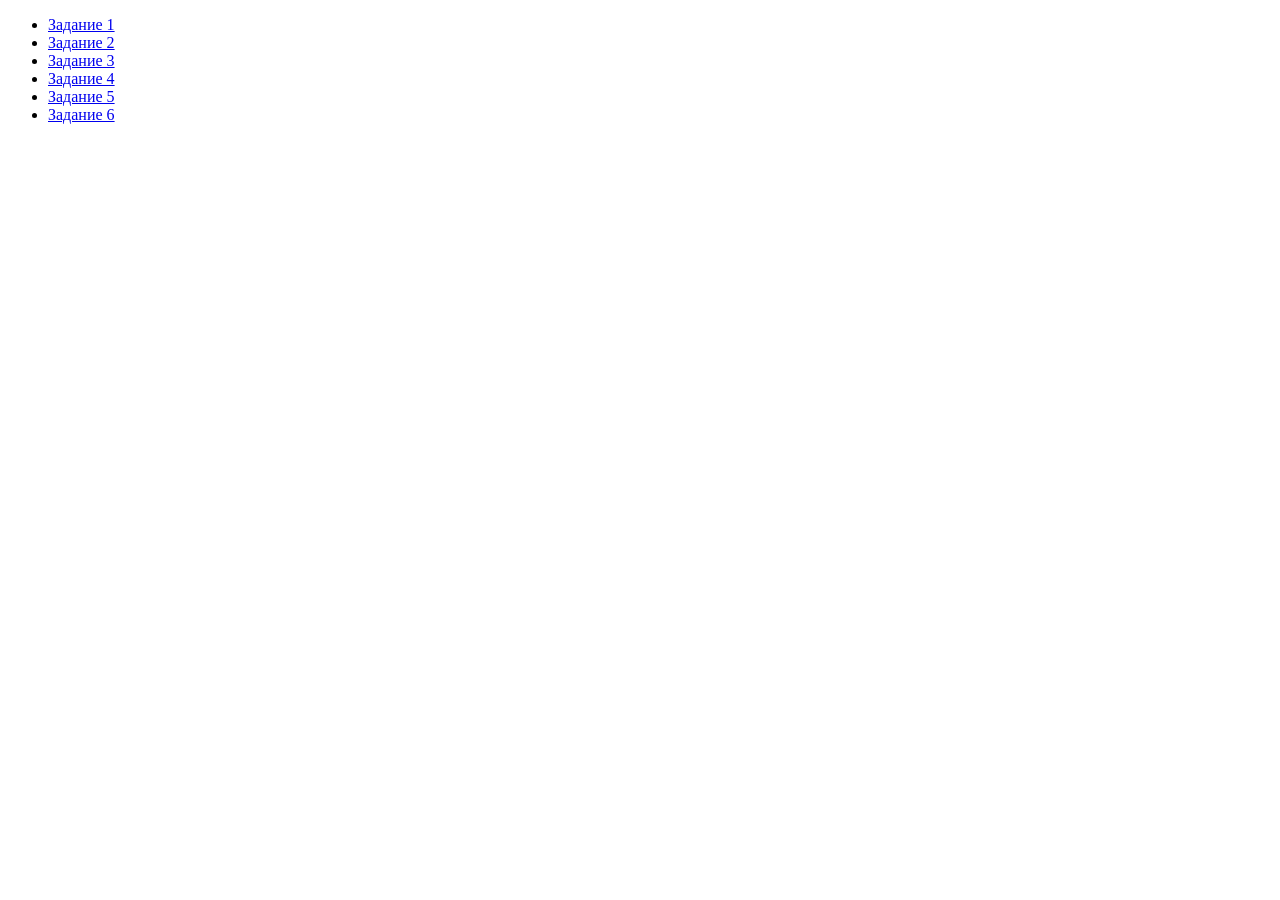
<file: index.html>
<!DOCTYPE html>
<html lang="en">
  <head>
    <meta charset="UTF-8" />
    <meta name="viewport" content="width=device-width, initial-scale=1.0" />
    <title>Document</title>
  </head>
  <body>
    <ul>
      <li><a href="./task-1.html">Задание 1</a></li>
      <li><a href="./task-2.html">Задание 2</a></li>
      <li><a href="./task-3.html">Задание 3</a></li>
      <li><a href="./task-4.html">Задание 4</a></li>
      <li><a href="./task-5.html">Задание 5</a></li>
      <li><a href="./task-6.html">Задание 6</a></li>
    </ul>
  </body>
</html>
</file>
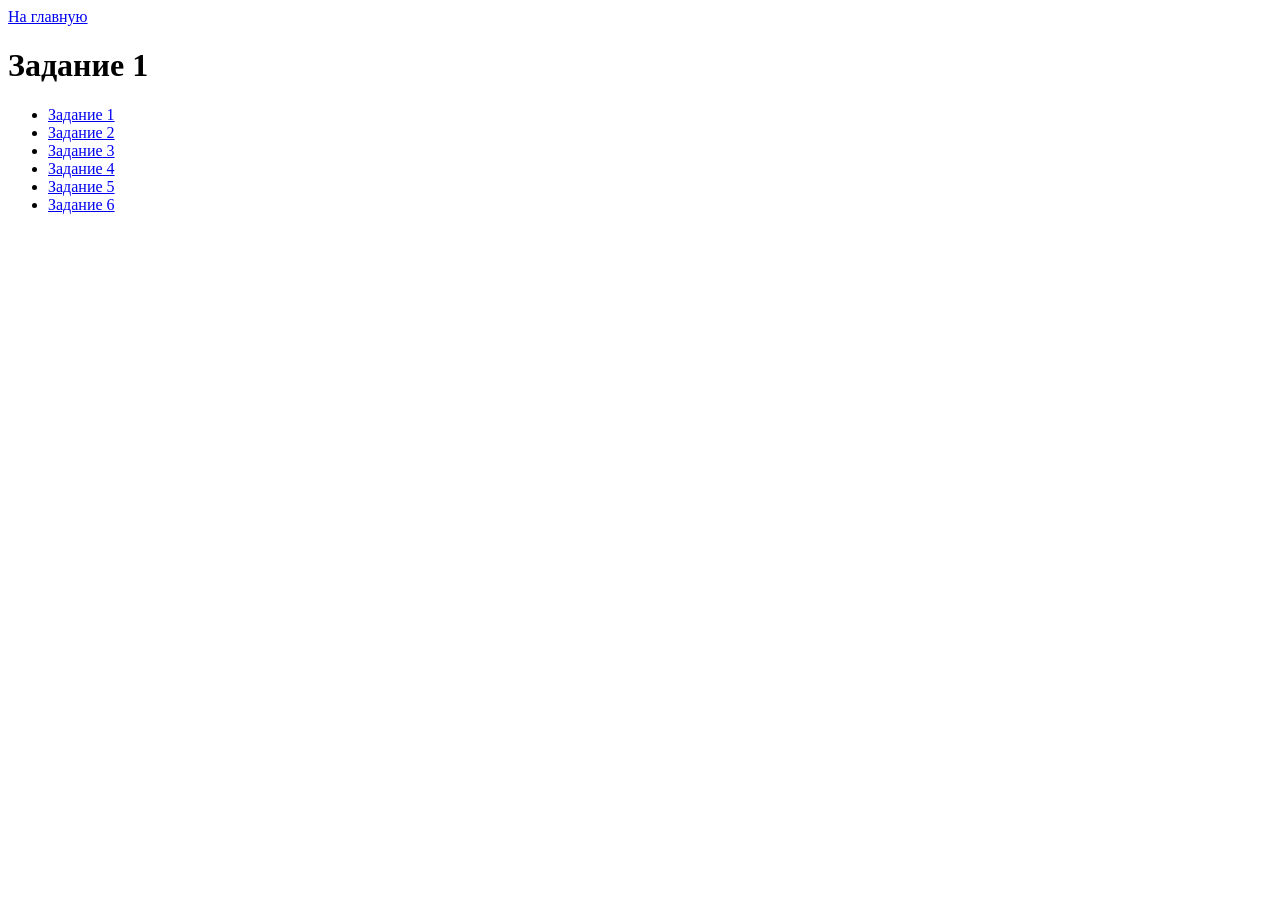
<file: task-1.html>
<!DOCTYPE html>
<html lang="en">
  <head>
    <meta charset="UTF-8" />
    <meta name="viewport" content="width=device-width, initial-scale=1.0" />
    <title>Document</title>
  </head>

  <body>
    <a href="./index.html">На главную</a>
    <h1>Задание 1</h1>
    <ul>
      <li><a href="./task-1.html">Задание 1</a></li>
      <li><a href="./task-2.html">Задание 2</a></li>
      <li><a href="./task-3.html">Задание 3</a></li>
      <li><a href="./task-4.html">Задание 4</a></li>
      <li><a href="./task-5.html">Задание 5</a></li>
      <li><a href="./task-6.html">Задание 6</a></li>
    </ul>
    <script src="./js/task-1.js" type="module"></script>
  </body>
</html>
</file>
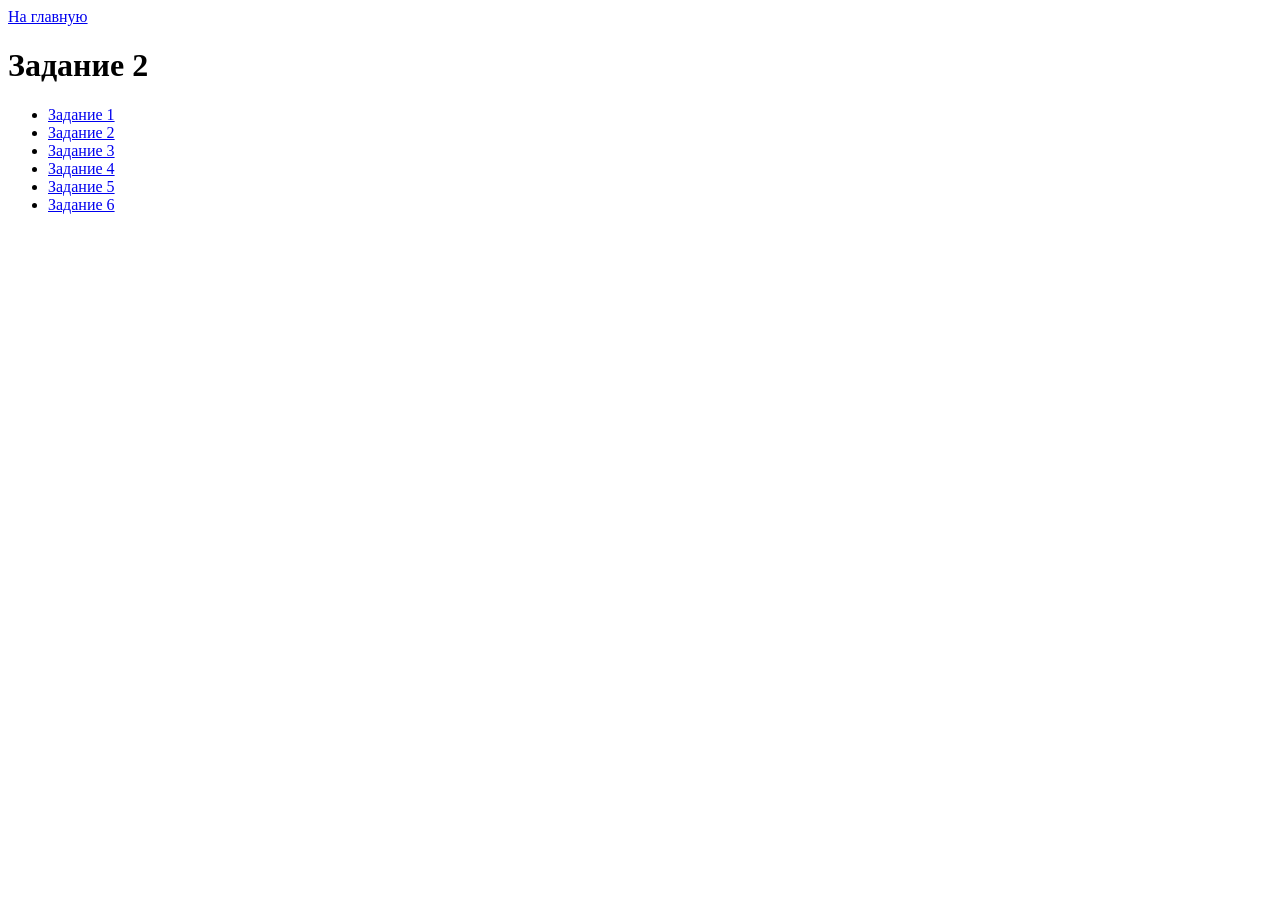
<file: task-2.html>
<!DOCTYPE html>
<html lang="en">
  <head>
    <meta charset="UTF-8" />
    <meta name="viewport" content="width=device-width, initial-scale=1.0" />
    <title>Document</title>
  </head>
  <body>
    <a href="./index.html">На главную</a>
    <h1>Задание 2</h1>
    <ul>
      <li><a href="./task-1.html">Задание 1</a></li>
      <li><a href="./task-2.html">Задание 2</a></li>
      <li><a href="./task-3.html">Задание 3</a></li>
      <li><a href="./task-4.html">Задание 4</a></li>
      <li><a href="./task-5.html">Задание 5</a></li>
      <li><a href="./task-6.html">Задание 6</a></li>
    </ul>
    <script src="./js/task-2.js" type="module"></script>
  </body>
</html>
</file>
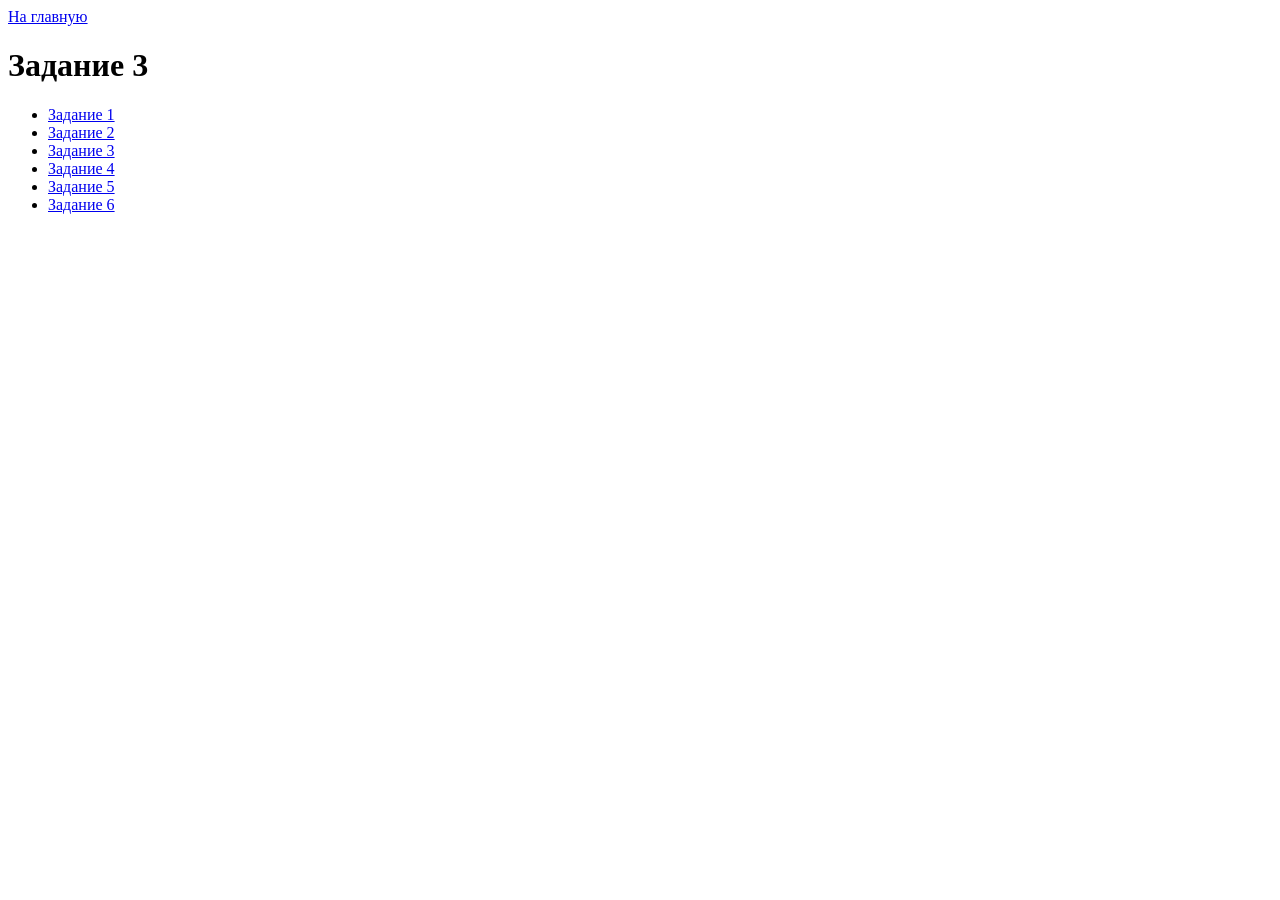
<file: task-3.html>
<!DOCTYPE html>
<html lang="en">
  <head>
    <meta charset="UTF-8" />
    <meta name="viewport" content="width=device-width, initial-scale=1.0" />
    <title>Document</title>
  </head>
  <body>
    <a href="./index.html">На главную</a>
    <h1>Задание 3</h1>
    <ul>
      <li><a href="./task-1.html">Задание 1</a></li>
      <li><a href="./task-2.html">Задание 2</a></li>
      <li><a href="./task-3.html">Задание 3</a></li>
      <li><a href="./task-4.html">Задание 4</a></li>
      <li><a href="./task-5.html">Задание 5</a></li>
      <li><a href="./task-6.html">Задание 6</a></li>
    </ul>
    <script src="./js/task-3.js" type="module"></script>
  </body>
</html>
</file>
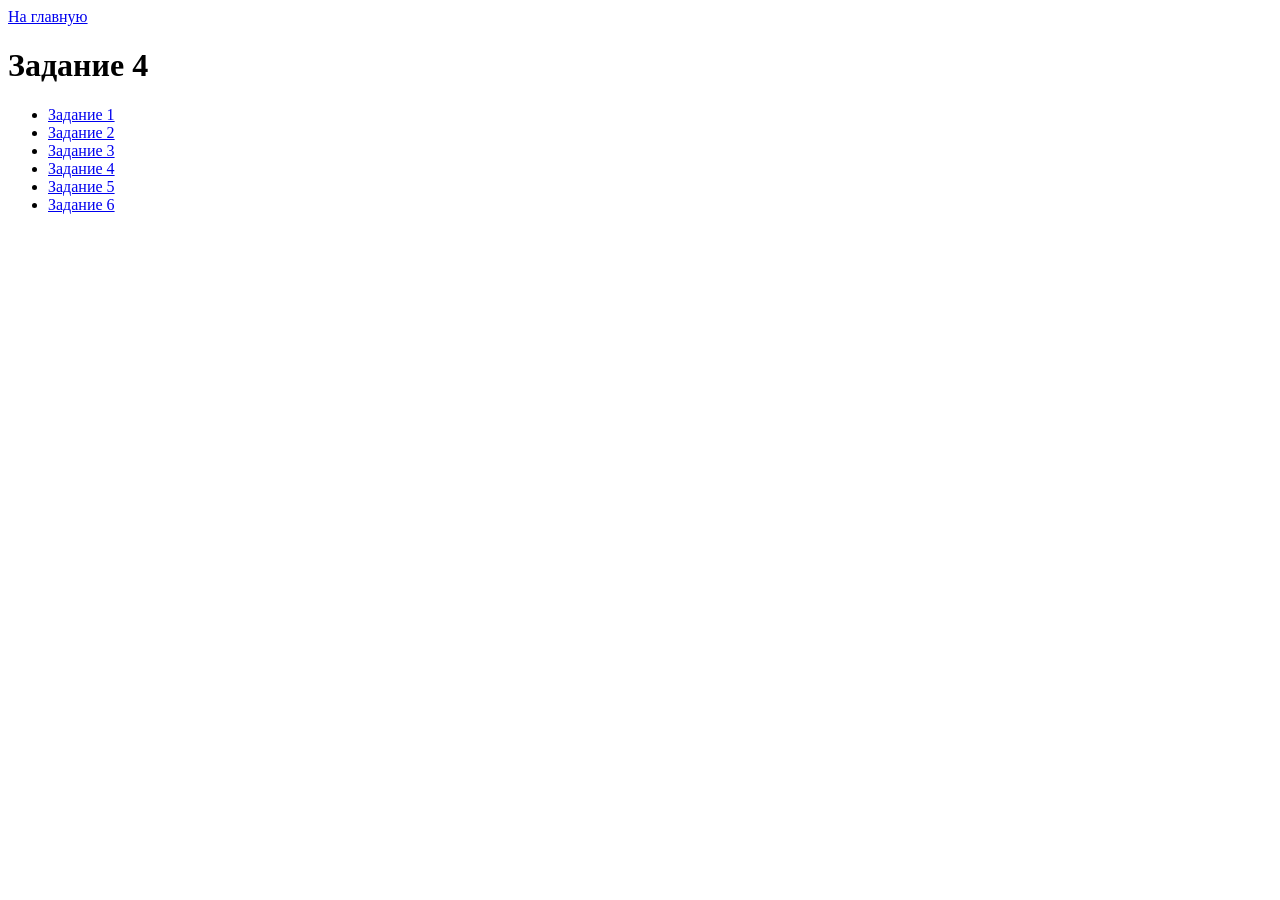
<file: task-4.html>
<!DOCTYPE html>
<html lang="en">
  <head>
    <meta charset="UTF-8" />
    <meta name="viewport" content="width=device-width, initial-scale=1.0" />
    <title>Document</title>
  </head>
  <body>
    <a href="./index.html">На главную</a>
    <h1>Задание 4</h1>
    <ul>
      <li><a href="./task-1.html">Задание 1</a></li>
      <li><a href="./task-2.html">Задание 2</a></li>
      <li><a href="./task-3.html">Задание 3</a></li>
      <li><a href="./task-4.html">Задание 4</a></li>
      <li><a href="./task-5.html">Задание 5</a></li>
      <li><a href="./task-6.html">Задание 6</a></li>
    </ul>
    <script src="./js/task-4.js" type="module"></script>
  </body>
</html>
</file>
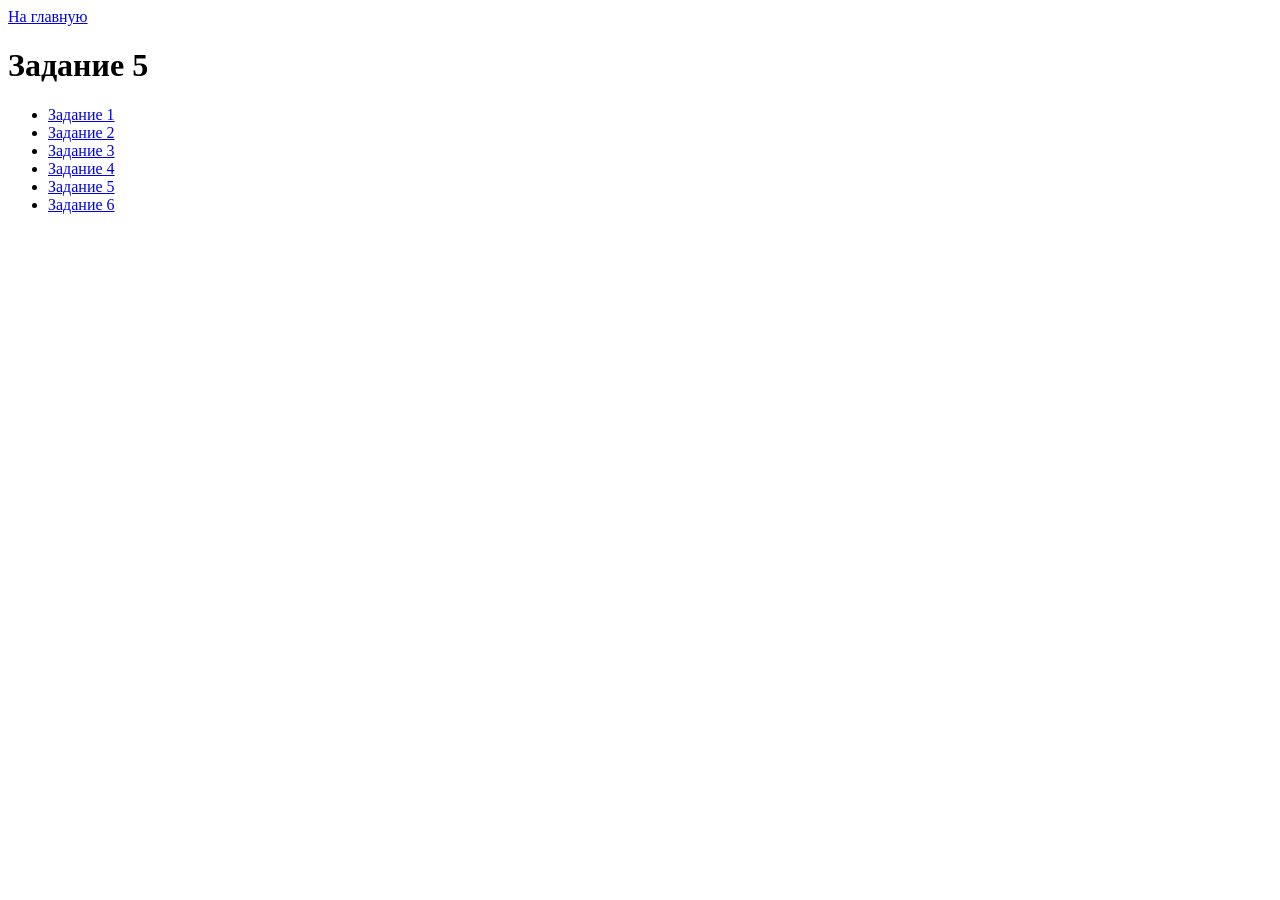
<file: task-5.html>
<!DOCTYPE html>
<html lang="en">
  <head>
    <meta charset="UTF-8" />
    <meta name="viewport" content="width=device-width, initial-scale=1.0" />
    <title>Document</title>
  </head>
  <body>
    <a href="./index.html">На главную</a>
    <h1>Задание 5</h1>
    <ul>
      <li><a href="./task-1.html">Задание 1</a></li>
      <li><a href="./task-2.html">Задание 2</a></li>
      <li><a href="./task-3.html">Задание 3</a></li>
      <li><a href="./task-4.html">Задание 4</a></li>
      <li><a href="./task-5.html">Задание 5</a></li>
      <li><a href="./task-6.html">Задание 6</a></li>
    </ul>
    <script src="./js/task-5.js" type="module"></script>
  </body>
</html>
</file>
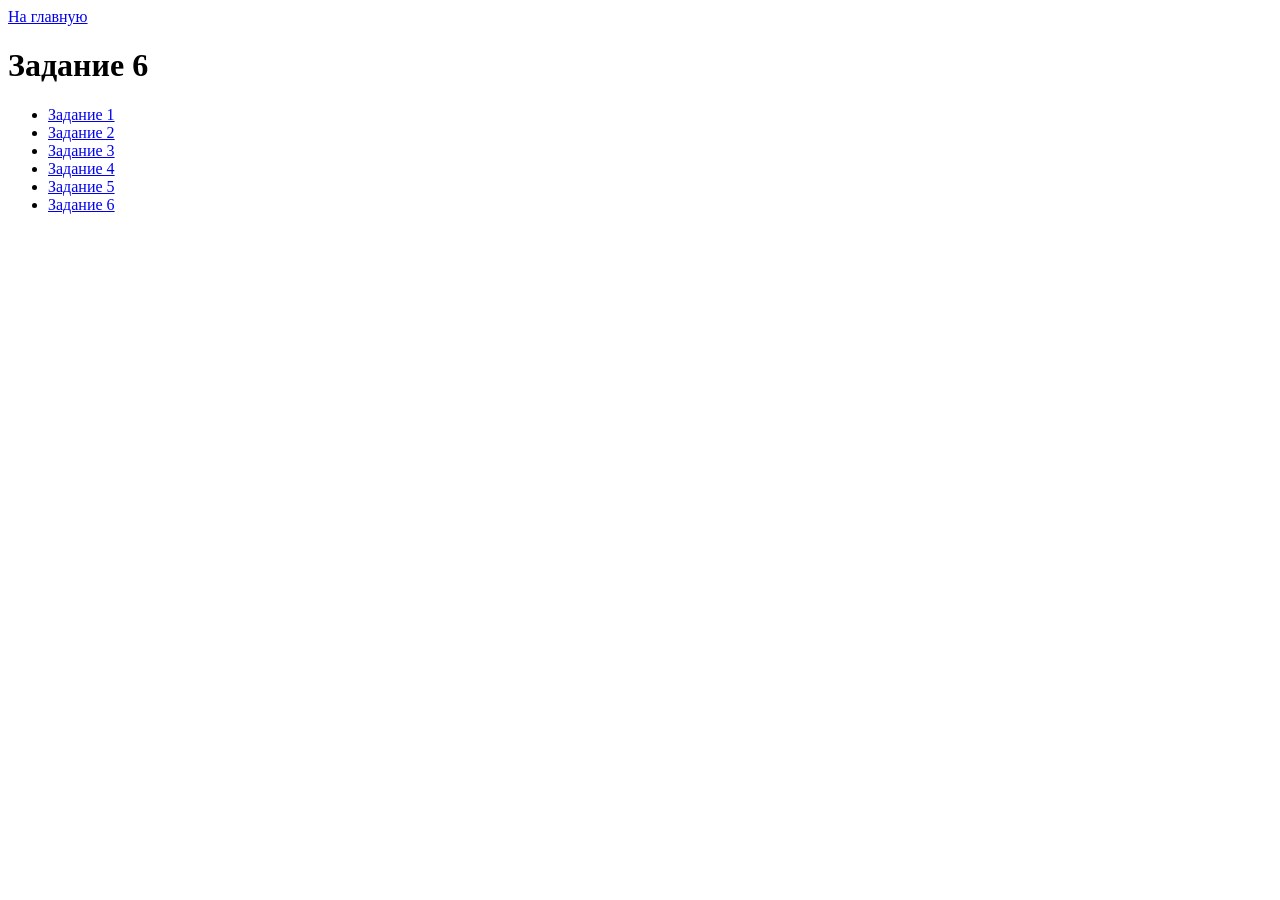
<file: task-6.html>
<!DOCTYPE html>
<html lang="en">
  <head>
    <meta charset="UTF-8" />
    <meta name="viewport" content="width=device-width, initial-scale=1.0" />
    <title>Document</title>
  </head>
  <body>
    <a href="./index.html">На главную</a>
    <h1>Задание 6</h1>
    <ul>
      <li><a href="./task-1.html">Задание 1</a></li>
      <li><a href="./task-2.html">Задание 2</a></li>
      <li><a href="./task-3.html">Задание 3</a></li>
      <li><a href="./task-4.html">Задание 4</a></li>
      <li><a href="./task-5.html">Задание 5</a></li>
      <li><a href="./task-6.html">Задание 6</a></li>
    </ul>
    <script src="./js/task-6.js" type="module"></script>
  </body>
</html>
</file>
